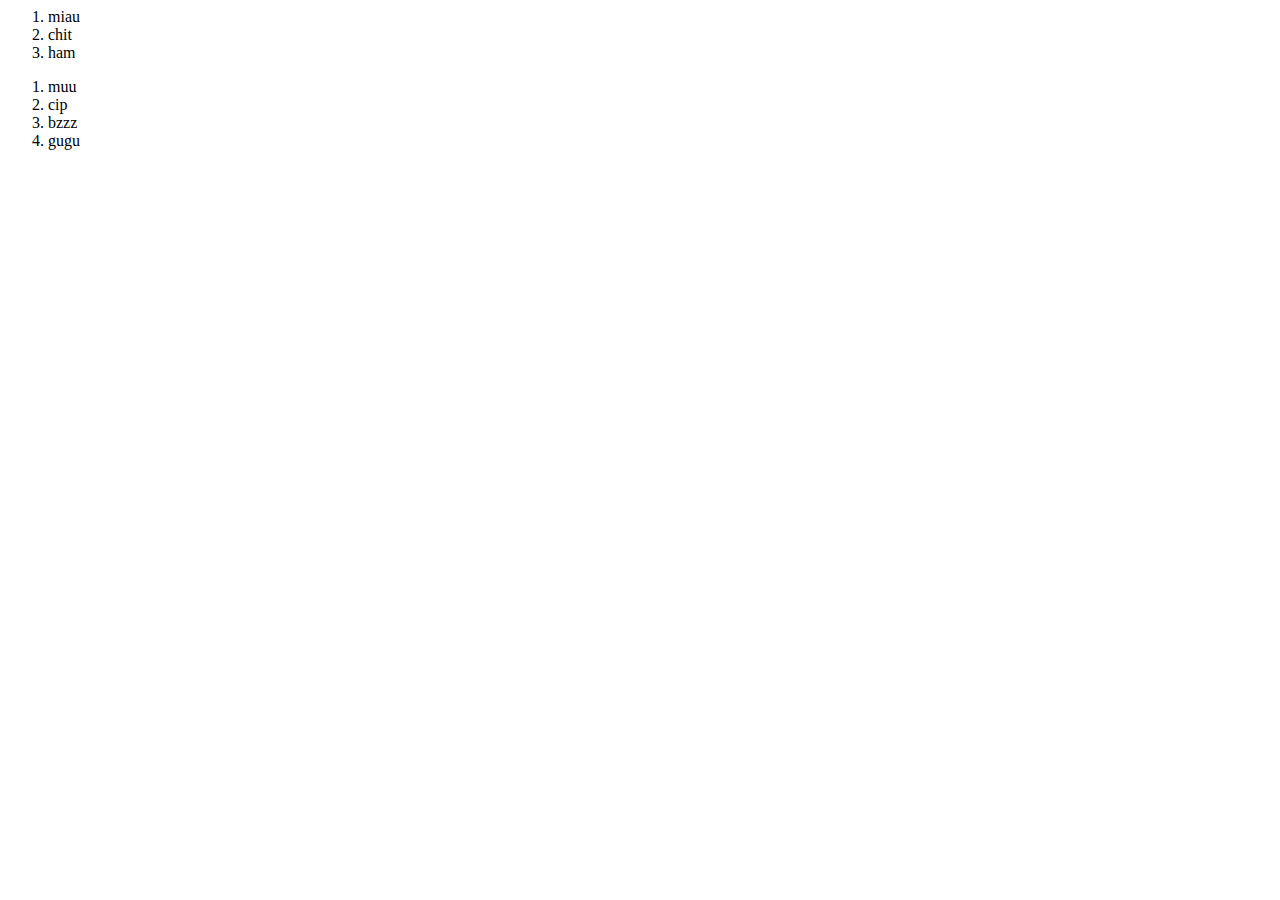
<file: subiect-v1.1/ex2/index.html>
<html>
	<head>
	</head>
	<body>
	  <ol id="lista1">
	    <li>miau</li>
	    <li>chit</li>
	    <li>ham</li>
	  </ol>
	  <ol id="lista2">
	    <li>muu</li>
	    <li>cip</li>
	    <li>bzzz</li>
	    <li>gugu</li>
	  </ol>
	  <script src="script.js"></script>
	</body>
</html>
</file>
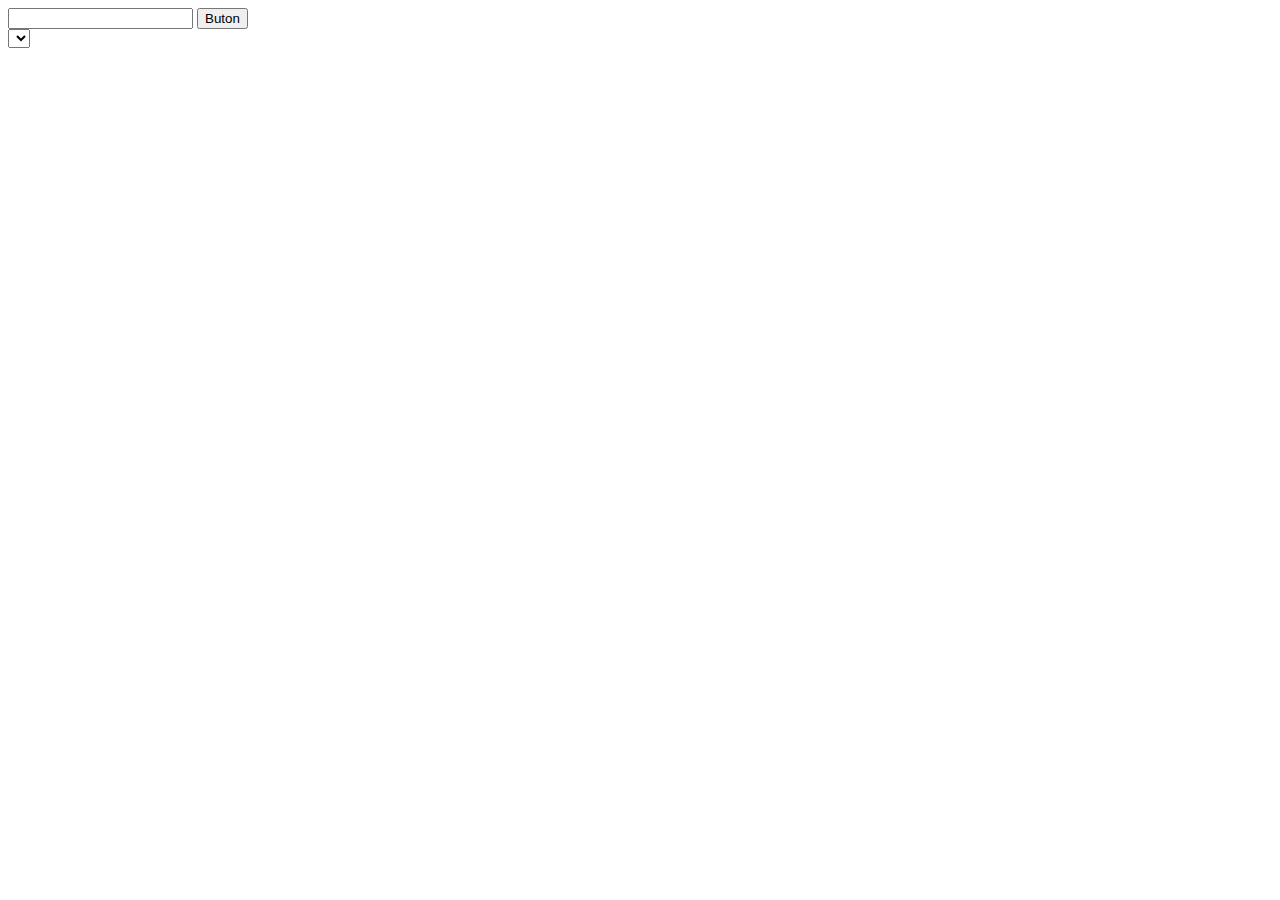
<file: v1.1/ex2/index.html>
<html>
	<head>
	</head>
	<body>
		<div> Apasa butonul pentru a adauga optiuni </div>
		<input type="text" />
		<button> Buton </button>
		<br />
		<select>
		</select>
		<script src="script.js"></script>
	</body>
</html>
</file>
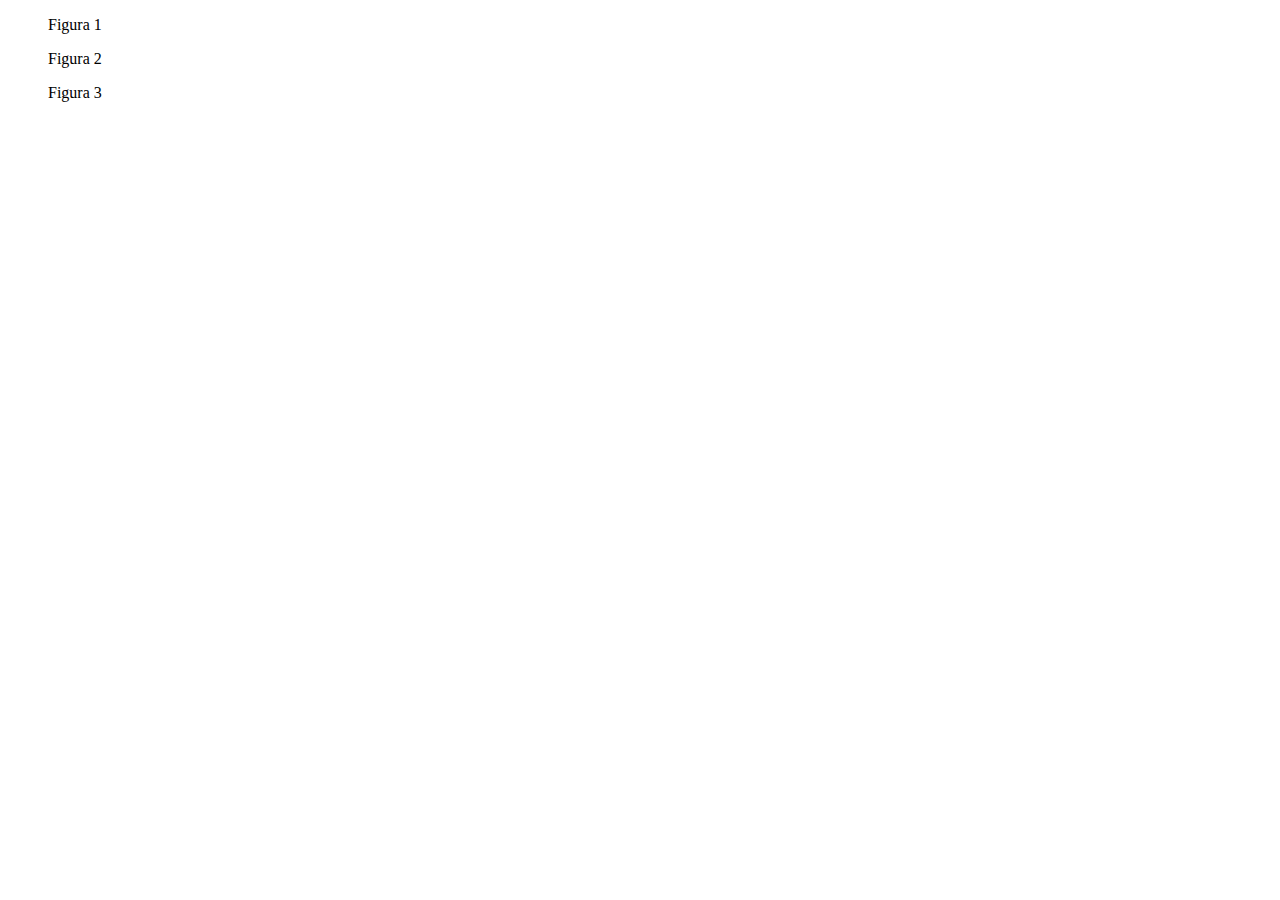
<file: v1.2/ex1/index.html>
<html>
	<head>
	</head>
	<body>
		<figure>
			<figcaption></figcaption>
		</figure>
		<figure>
			<figcaption></figcaption>
		</figure>	
		<figure>
			<figcaption></figcaption>
		</figure>
		<script src="script.js"></script>
	</body>
</html>
</file>
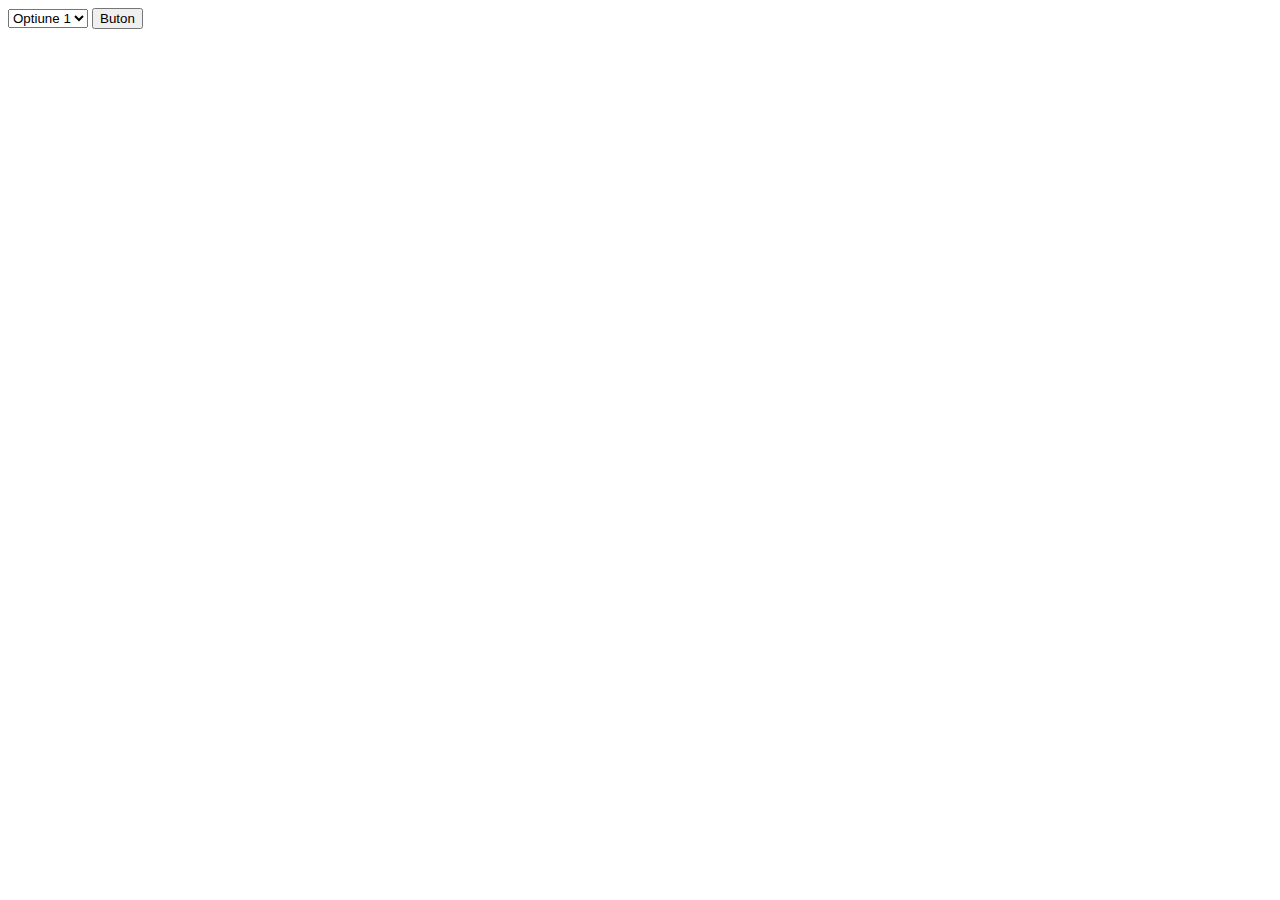
<file: v1.2/ex2/index.html>
<html>
	<head>
	</head>
	<body>
		<select>
			<option> Optiune 1 </option>
			<option> Optiune 2 </option>
			<option> Optione 3 </option>
		</select>

		<button> Buton </button>
		<script src="script.js"></script>
	</body>
</html>
</file>
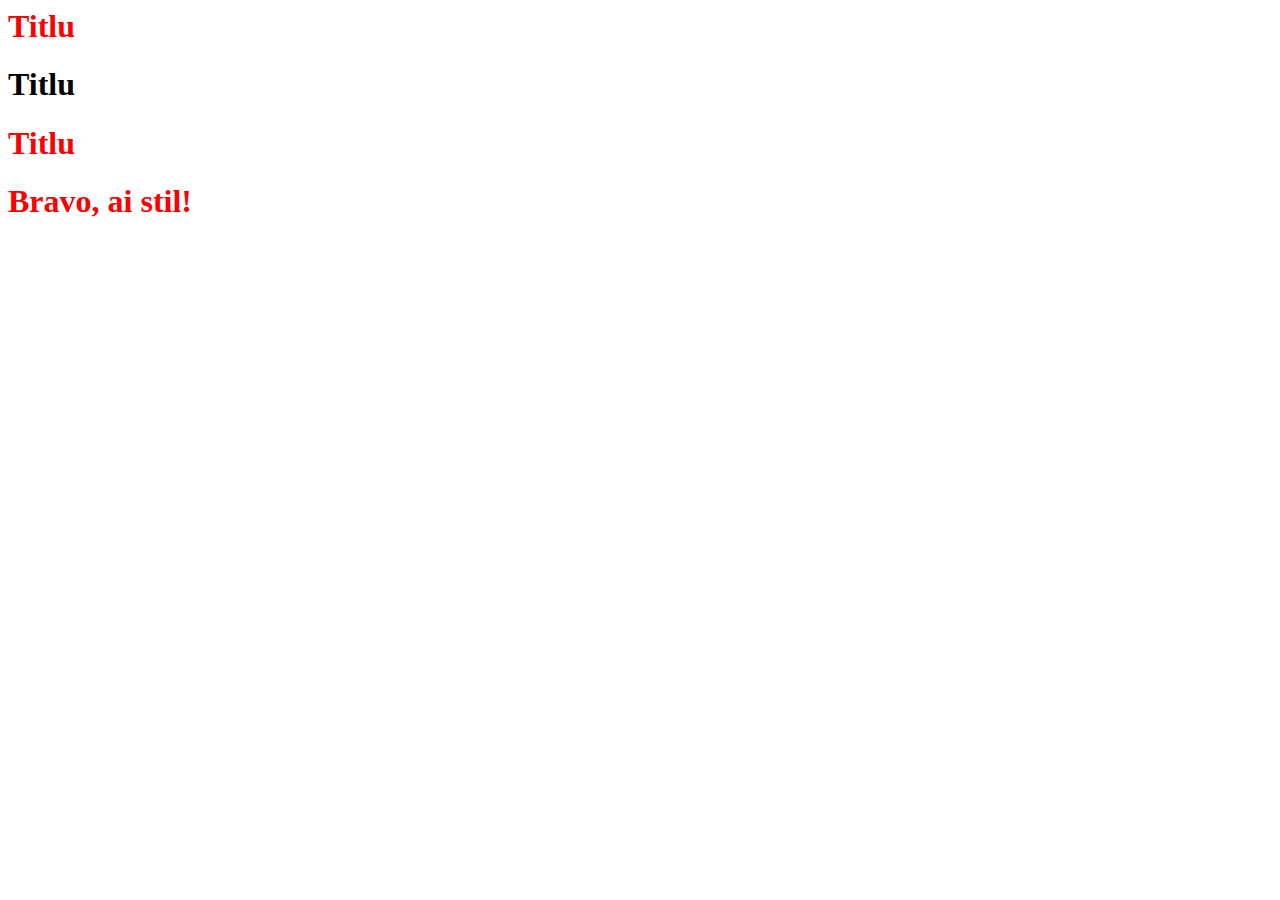
<file: v2.1/ex1/index.html>
<html>
	<head>
		<link rel="stylesheet" href="style.css" />
	</head>
	<body>
		<section>
			<h1> Titlu </h1>
			<h1 class="clasa"> Titlu </h1>
			<h1> Titlu </h1>
			<h1> Bravo, ai stil! </h1>
		</section>
		<script src="script.js"></script>
	</body>
</html>
</file>
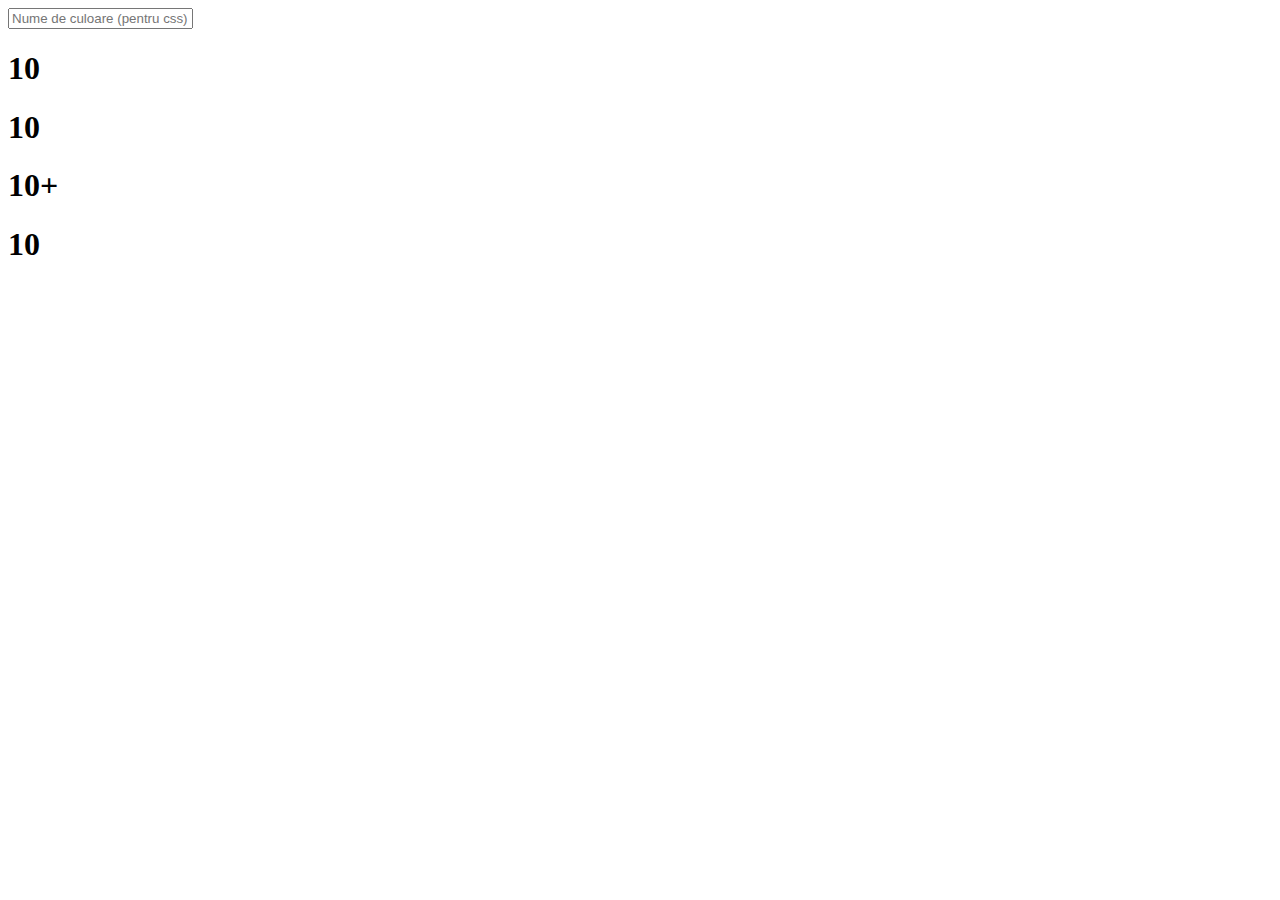
<file: v2.1/ex2/index.html>
<html>
	<head>
	</head>
	<body>
		<input placeholder="Nume de culoare (pentru css)">
		<h1>10</h1>
		<div>
			<h1>10</h1>
			<h1>10+</h1>
		</div>
		<h1> 10 </h1>
		<script src="script.js"></script>
	</body>
</html>
</file>
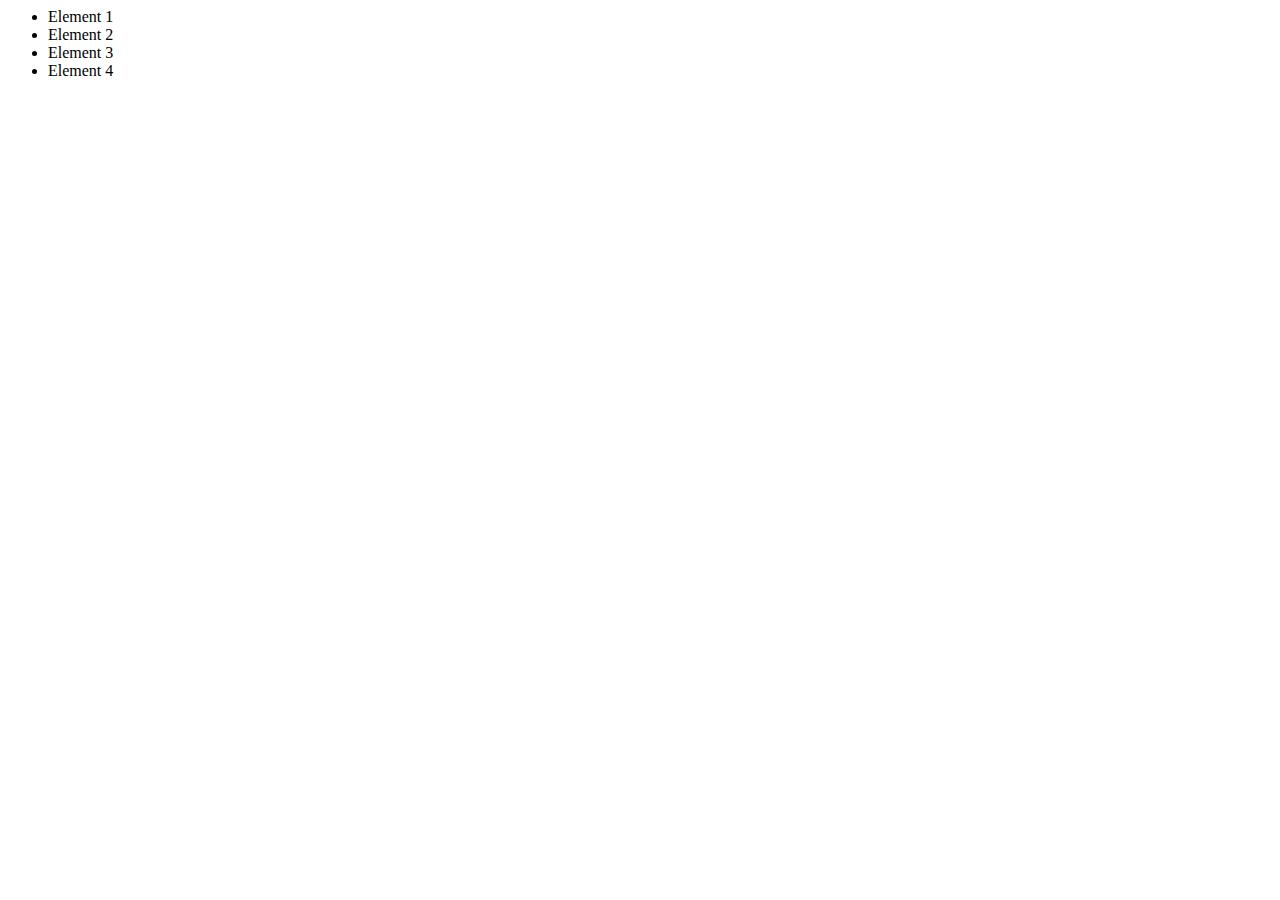
<file: v2.2/ex1/index.html>
<html>
	<head>
	</head>
	<body>
		<ul id="parinte">
			<li> Element 1 </li>
			<li class="click"> Element 2 </li>
			<li> Element 3 </li>
			<li class="click"> Element 4 </li>
		</ul>
		<script src="script.js"></script>
	</body>
</html>
</file>
<file: v2.1/ex1/style.css>
.stil {
	color: red;
}
</file>
